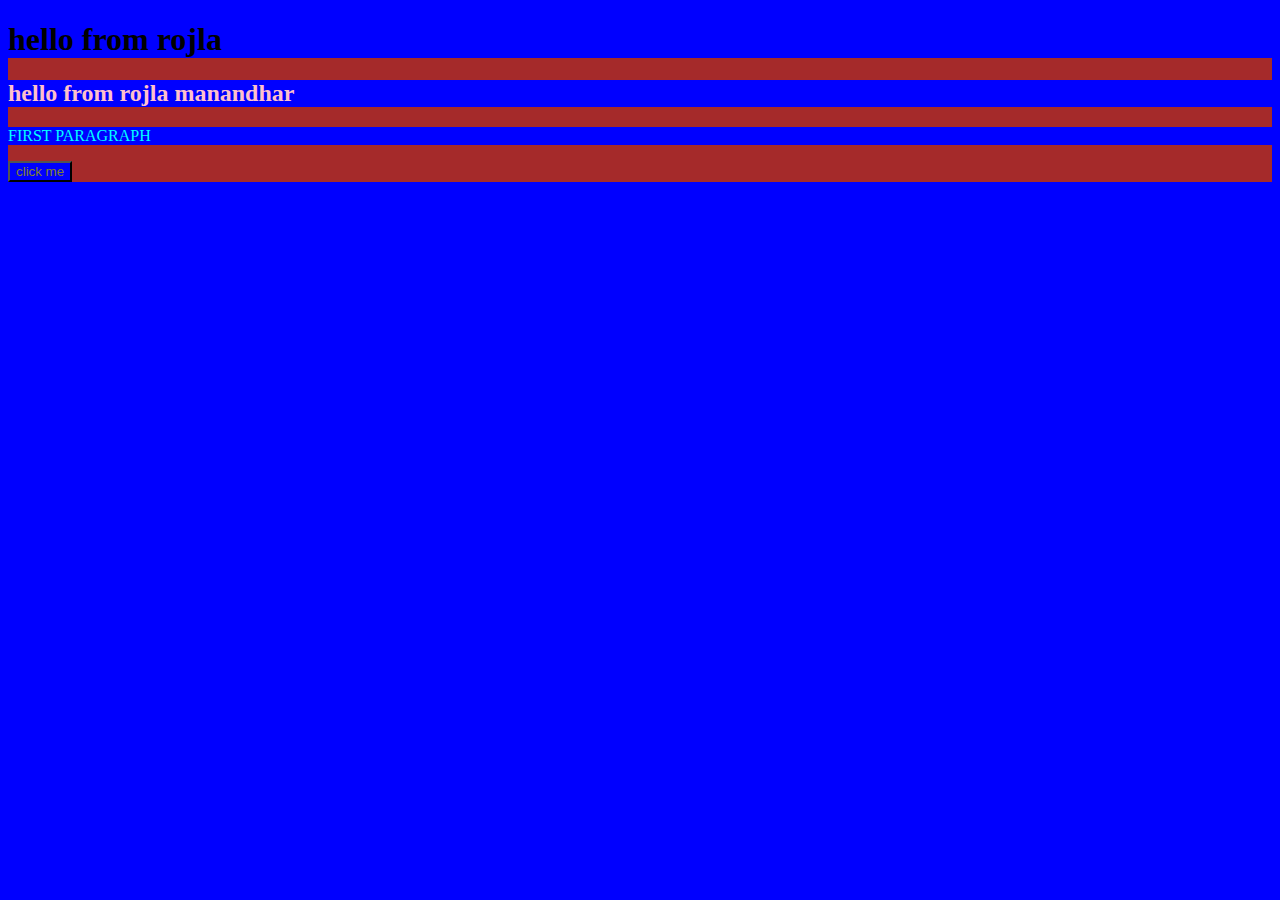
<file: index.html>
<!DOCTYPE html>
<html lang="en">
<head>
    <meta charset="UTF-8">
    <meta name="viewport" content="width=device-width, initial-scale=1.0">
    <title>css level1</title>
    <link rel="stylesheet" href="style.css">
</head>
<body>
    <h1>hello from rojla</h1>
    <h2>hello from rojla manandhar</h2>
    <p> FIRST PARAGRAPH</p>
<button>click me</button>
<background></background>
</body>
</html>
</file>
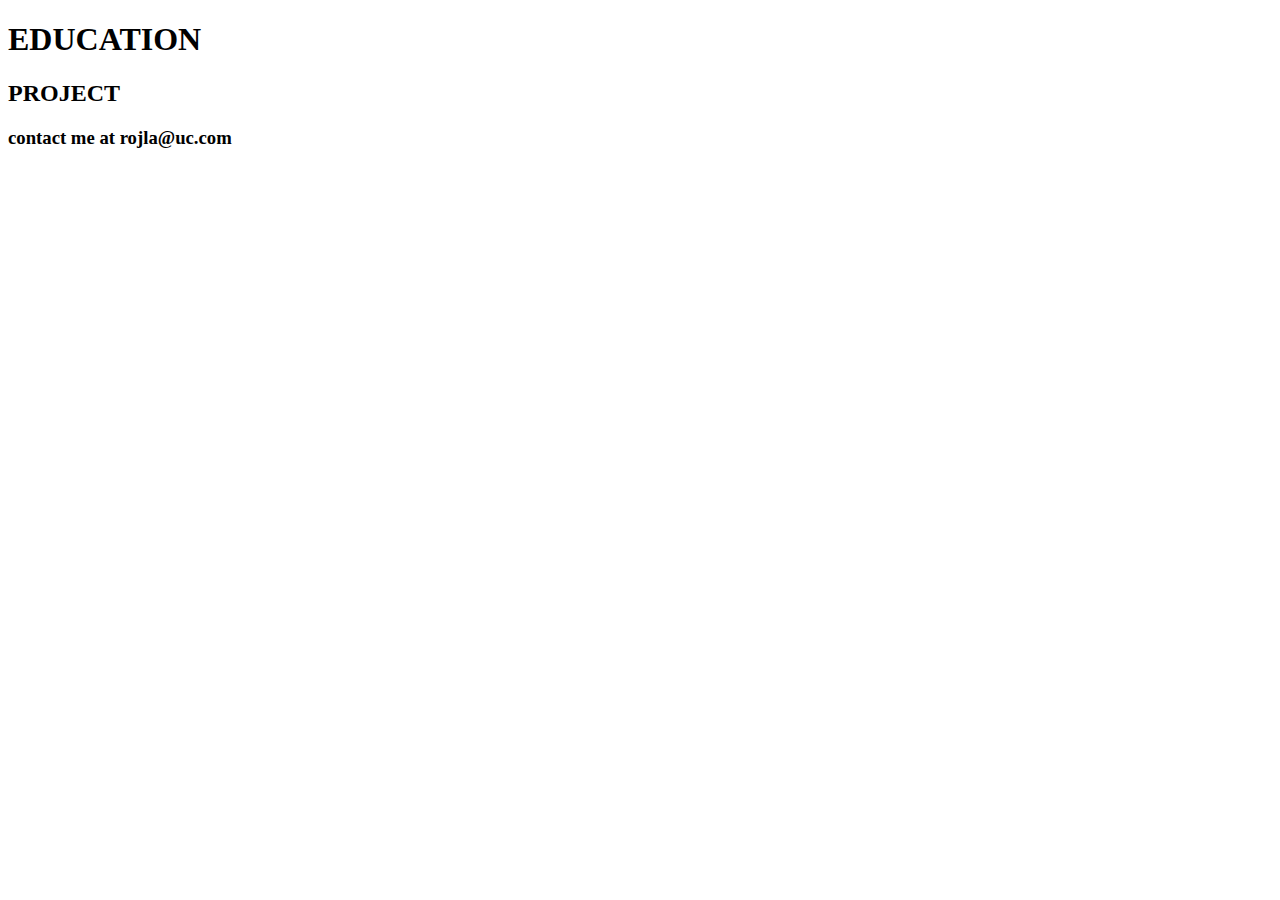
<file: project.html>
<!DOCTYPE html>
<html lang="en">
<head>
    <meta charset="UTF-8">
    <meta name="viewport" content="width=device-width, initial-scale=1.0">
    <title>education project</title>
</head>
<body>
    <header>
        <h1>EDUCATION</h1> 
        <h2>PROJECT</h2>
    </header>
    <main>

    </main>
    <footer>
        <h3>contact me at rojla@uc.com</h3>
    </footer>
</body>
</html>
</file>
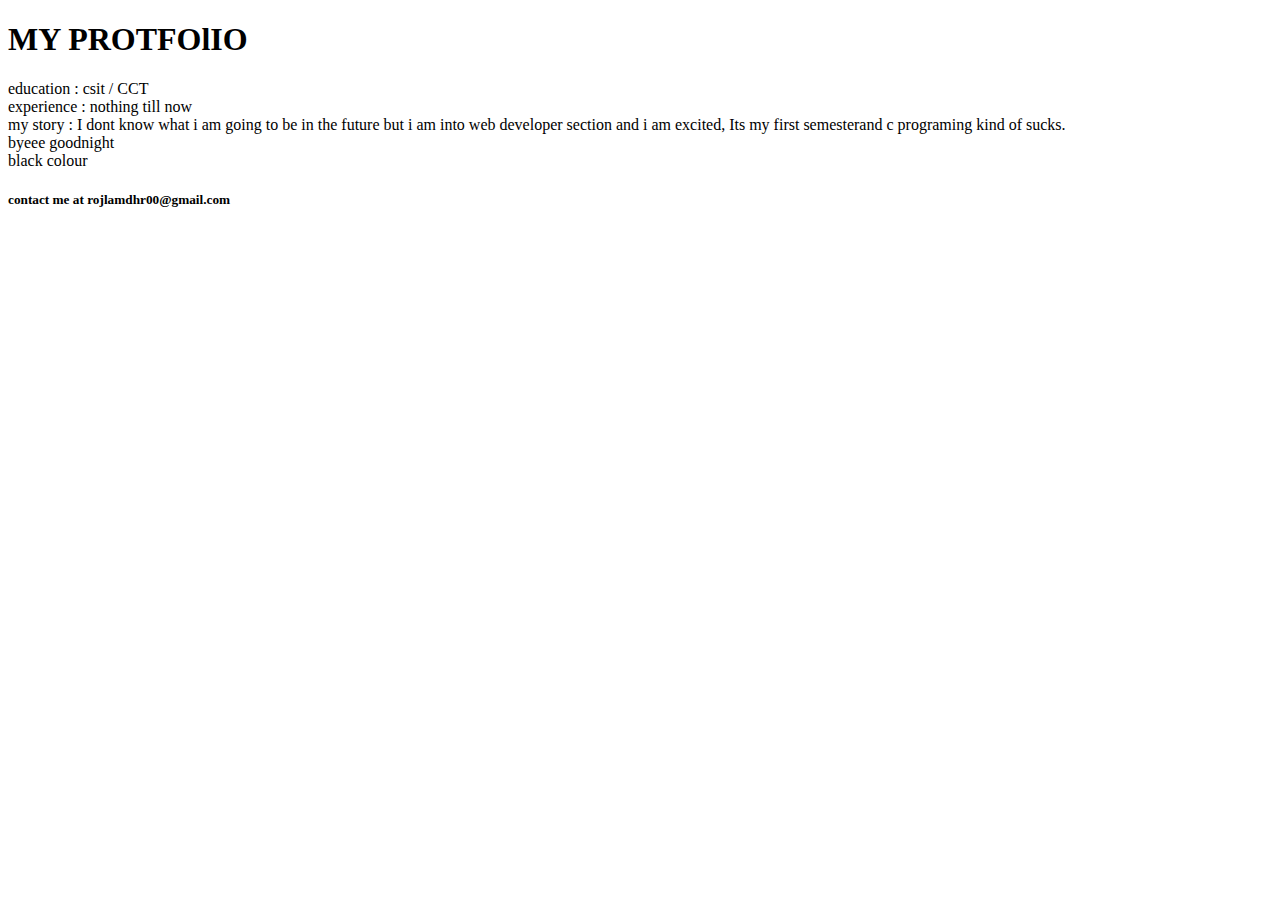
<file: protfolio.html>
<!DOCTYPE html>
<html lang="en">
<head>
    <meta charset="UTF-8">
    <meta name="viewport" content="width=device-width, initial-scale=1.0">
    <title>MY protfolio</title>
</head>
<body>
    <header>
        <h1>MY PROTFOlIO</h1>
    </header>
    <main>
        <section>
            education : csit / CCT
        </section>
        <section>
            experience : nothing till now
        </section>
        <article> 
            my story : I dont know what i am going to be in the future but i am into web developer section and i am  excited, Its my first semesterand c programing kind of sucks.

        </article>
        <a href="i want to be ..."></a>
    </main>
    <div>
        byeee goodnight
    </div>
    <div>black colour</div>
    <footer>
        <h5>contact me at rojlamdhr00@gmail.com</h5>
    </footer>
</body>
</html>
</file>
<file: style.css>
*{
    background-color: blue;
}

p{
    color:aqua;
}

button{
    color:rgb(130, 130, 48);
} 
h2{
    color:pink;
}
body{
    background-color: brown;
}
</file>
